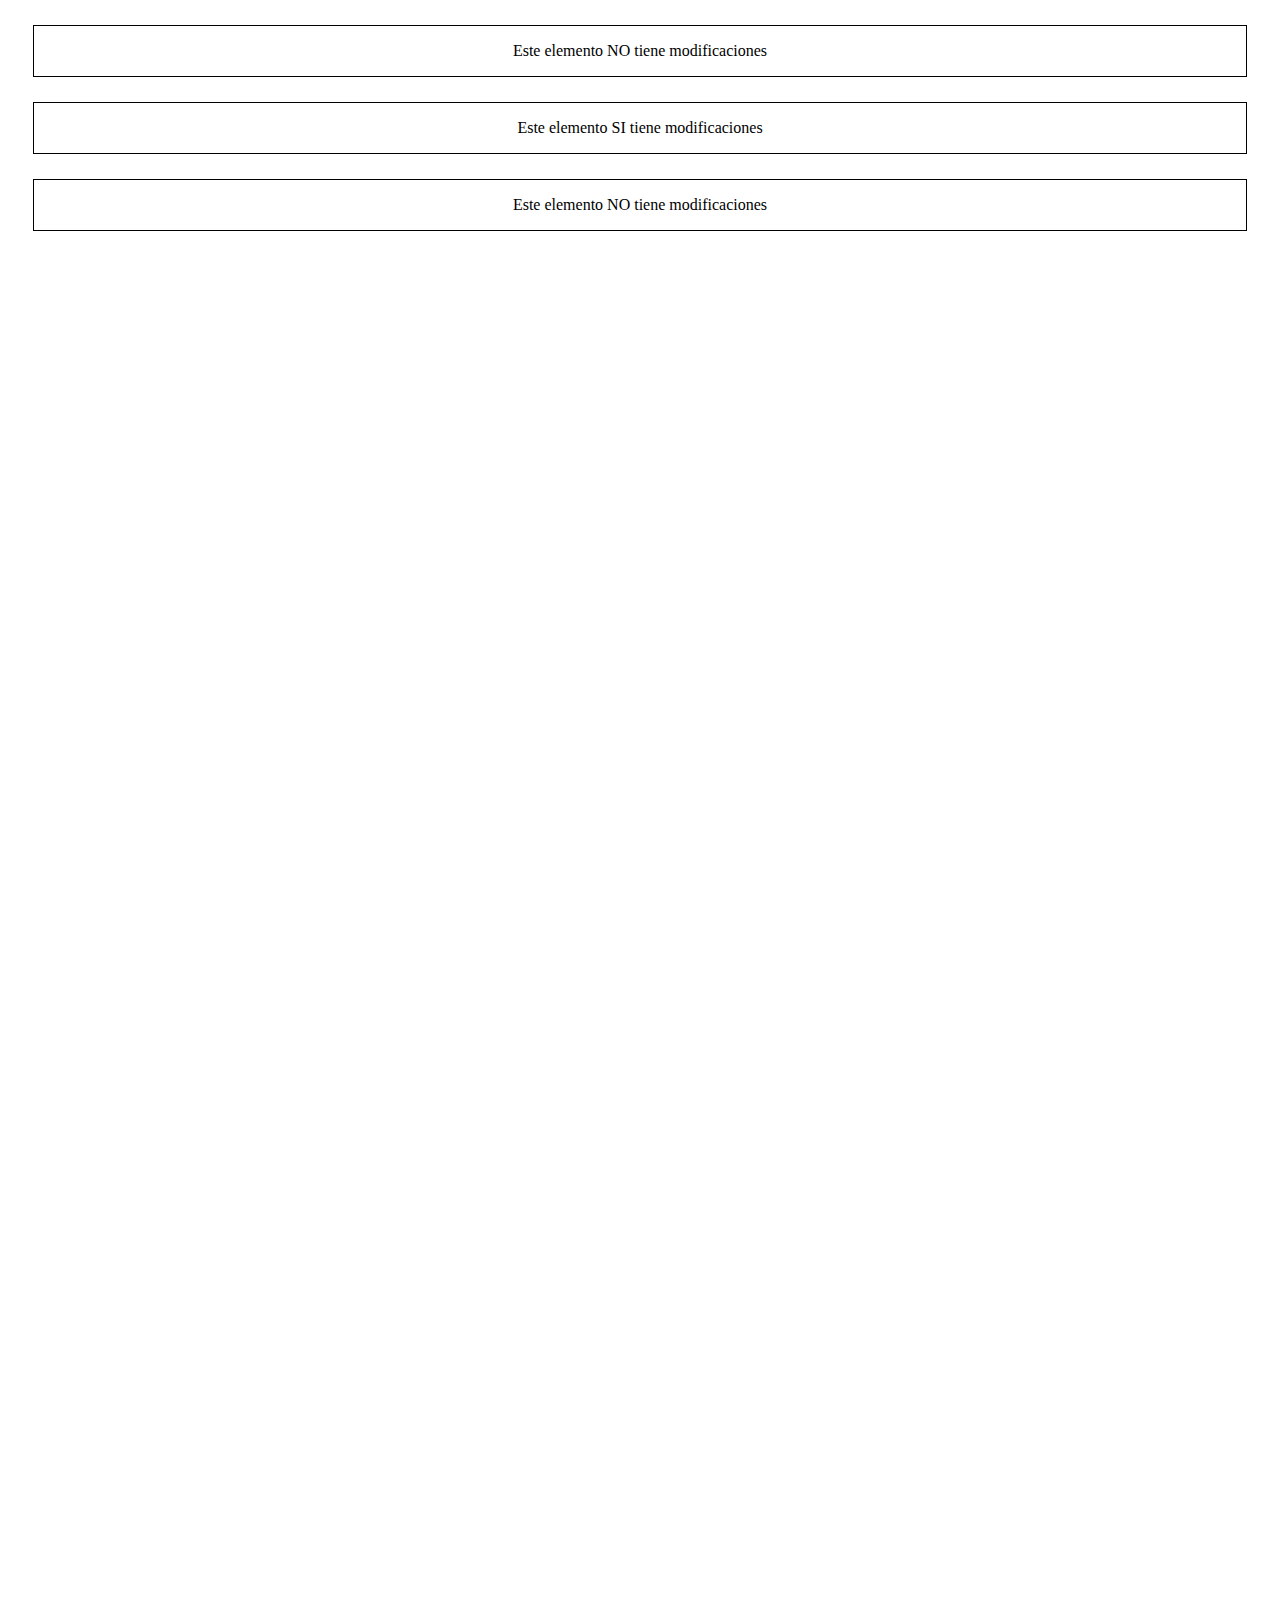
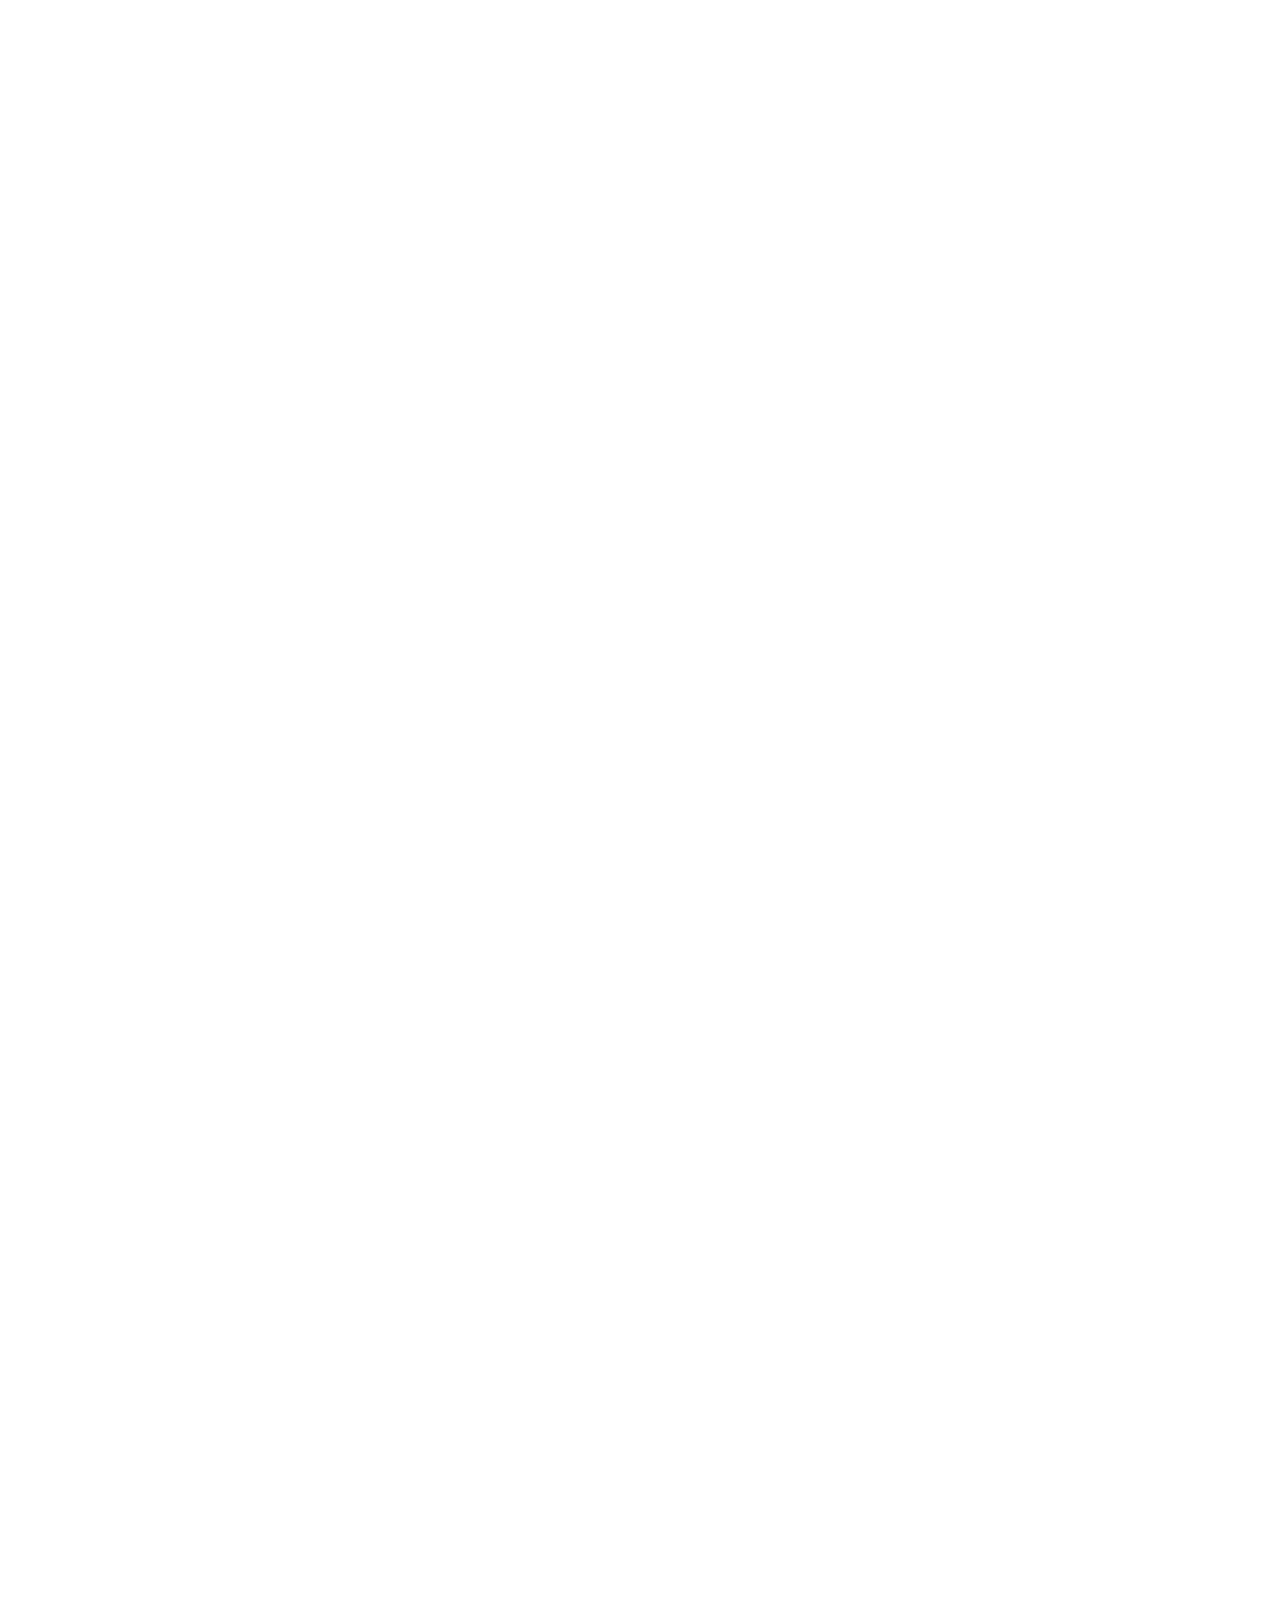
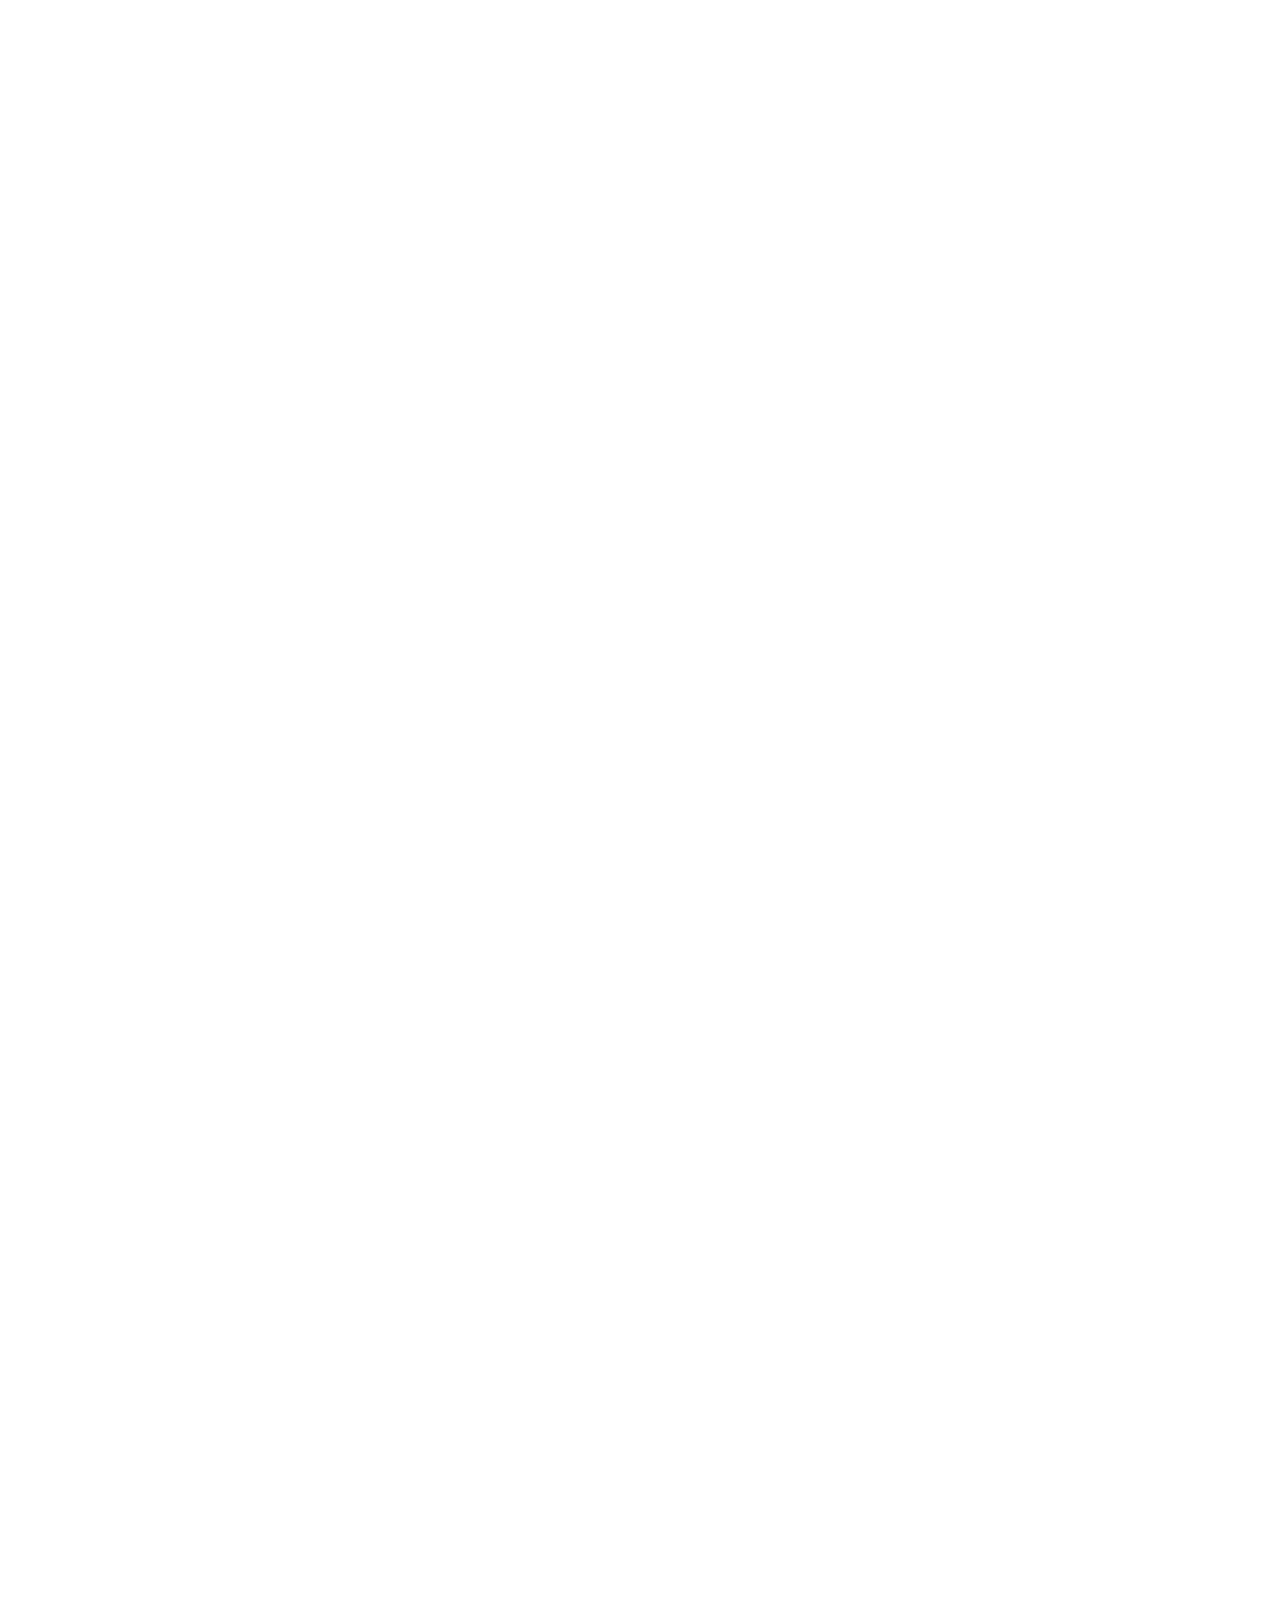
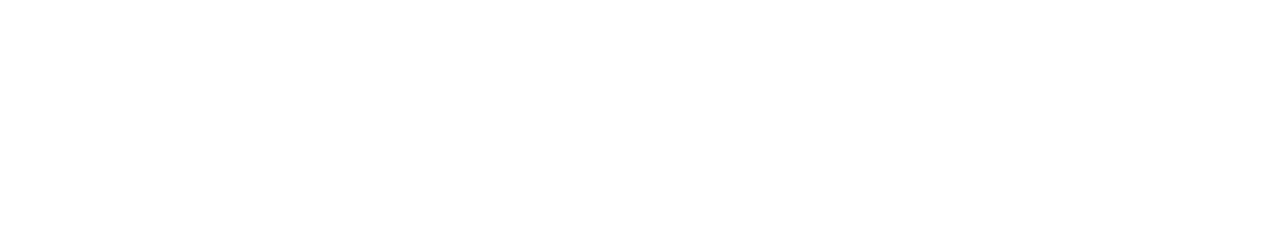
<file: index.html>
<!DOCTYPE html>
<html lang="en">

<head>
    <meta charset="UTF-8">
    <meta http-equiv="X-UA-Compatible" content="IE=edge">
    <meta name="viewport" content="width=device-width, initial-scale=1.0">
    <title>CSS Avanzado</title>
    <link href="./assets/styles.css/style.css" rel="stylesheet">
    </link>
</head>

<body>
    <div class="container">
        <p> Este elemento NO tiene modificaciones </p>
    </div>

   <!--  <div class="containter-padre"> -->
       <div class="container position">
            <p> Este elemento <span>SI tiene modificaciones</span></p>
        </div>
    <!-- </div> -->

    <div class="container">
        <p> Este elemento NO tiene modificaciones </p>
    </div>





</body>

</html>
</file>
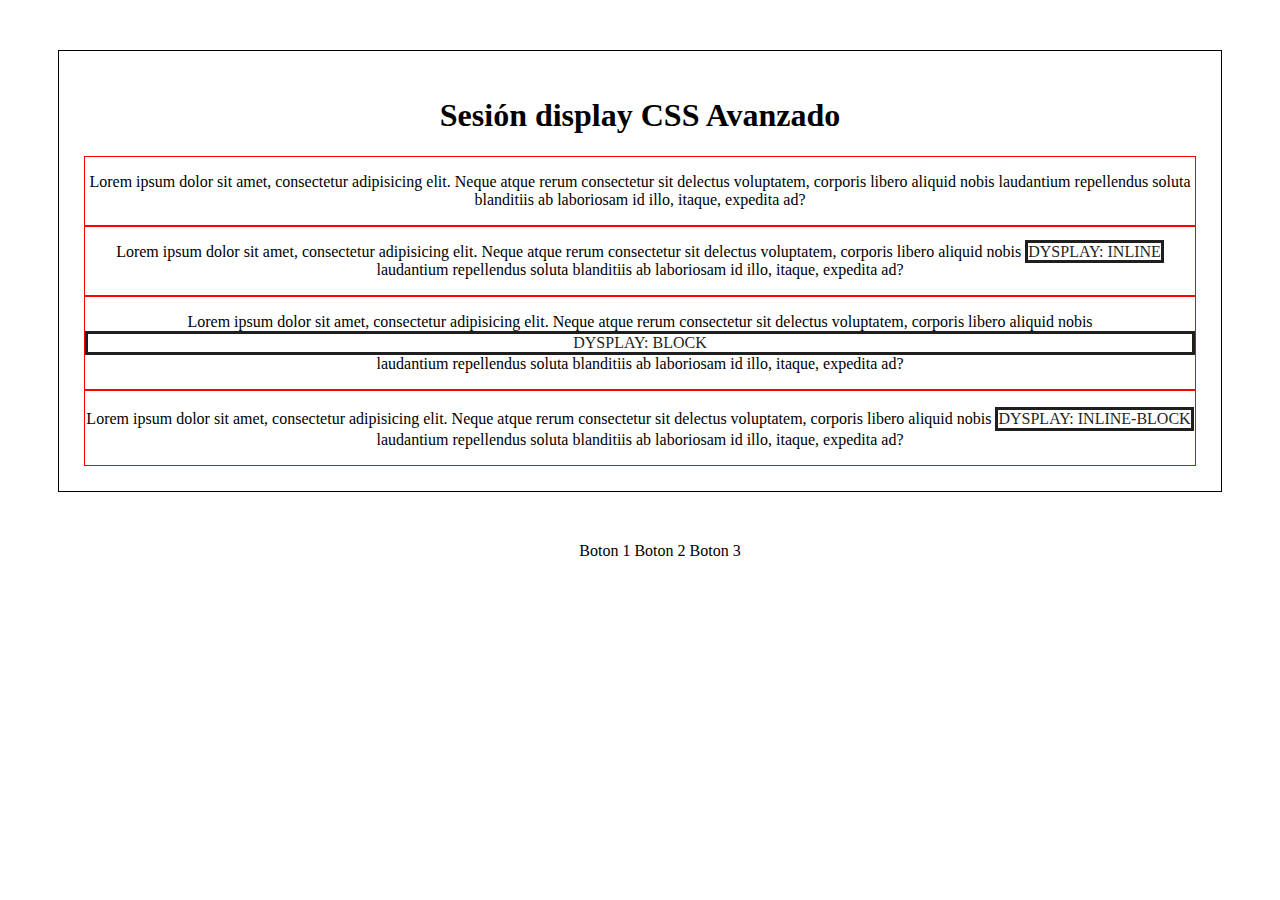
<file: index-display.html>
<!DOCTYPE html>
<html lang="en">

<head>
    <meta charset="UTF-8">
    <meta http-equiv="X-UA-Compatible" content="IE=edge">
    <meta name="viewport" content="width=device-width, initial-scale=1.0">
    <title>CSS Avanzado Display</title>
    <link rel="stylesheet" href="./assets/styles.css/style-display.css">
</head>

<body>

    <div class="container">
        <h1>Sesión display CSS Avanzado</h1>


        <div class="Display">
            <p>Lorem ipsum dolor sit amet, consectetur adipisicing elit. Neque atque rerum consectetur sit delectus
                voluptatem, corporis libero aliquid nobis <span id="display-none">DYSPLAY: NONE</span> laudantium
                repellendus soluta blanditiis ab laboriosam id
                illo, itaque, expedita ad?</p>
        </div>

        <div class="Display">
            <p>Lorem ipsum dolor sit amet, consectetur adipisicing elit. Neque atque rerum consectetur sit delectus
                voluptatem, corporis libero aliquid nobis <span id="display-inline">DYSPLAY: INLINE</span> laudantium
                repellendus soluta blanditiis ab laboriosam id
                illo, itaque, expedita ad?</p>
        </div>

        <div class="Display">
            <p>Lorem ipsum dolor sit amet, consectetur adipisicing elit. Neque atque rerum consectetur sit delectus
                voluptatem, corporis libero aliquid nobis <span id="display-block">DYSPLAY: BLOCK</span> laudantium
                repellendus soluta blanditiis ab laboriosam id
                illo, itaque, expedita ad?</p>
        </div>

        <div class="Display">
            <p>Lorem ipsum dolor sit amet, consectetur adipisicing elit. Neque atque rerum consectetur sit delectus
                voluptatem, corporis libero aliquid nobis <span id="display-inline-block">DYSPLAY: INLINE-BLOCK</span>
                laudantium repellendus soluta blanditiis ab laboriosam id
                illo, itaque, expedita ad?</p>
        </div>


    </div>

    <ul>
        <li>Boton 1</li>
        <li>Boton 2</li>
        <li>Boton 3</li>
    </ul>

    <br>
    <br>

</body>

</html>
</file>
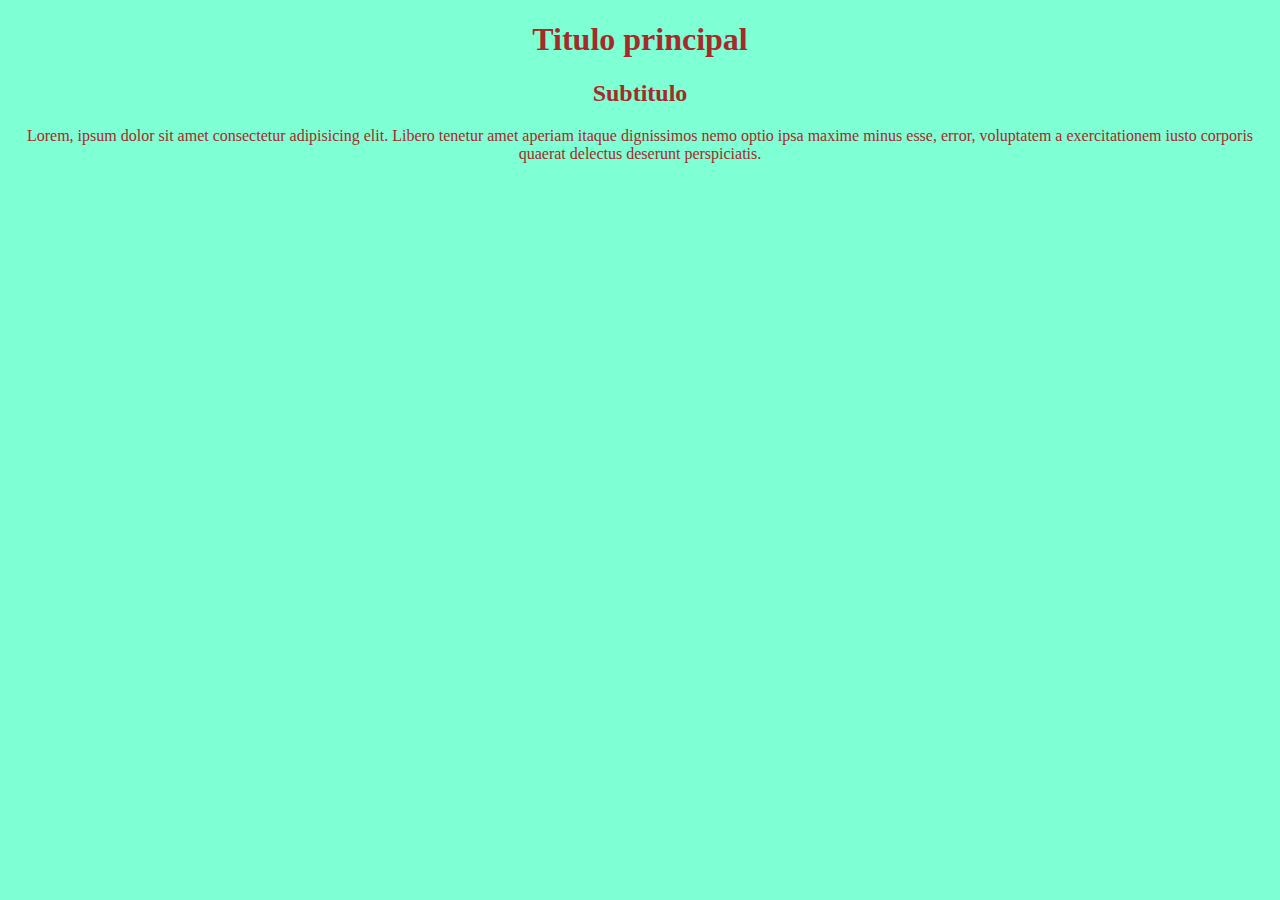
<file: index-responsive.html>
<!DOCTYPE html>
<html lang="en">
<head>
    <meta charset="UTF-8">
    <meta http-equiv="X-UA-Compatible" content="IE=edge">
    <meta name="viewport" content="width=device-width, initial-scale=1.0">
    <title>CSS Avanzado-Responsive</title>
    <link rel="stylesheet" href="./assets/styles.css/style-responsive.css">
</head>
<body>
    <div class="container">
        <h1 class="titulo">Titulo principal</h1>
        <h2 class="subtitulo">Subtitulo</h2>
        <p class="parrafo">Lorem, ipsum dolor sit amet consectetur adipisicing elit. Libero tenetur amet aperiam itaque dignissimos nemo optio ipsa maxime minus esse, error, voluptatem a exercitationem iusto corporis quaerat delectus deserunt perspiciatis.</p>

    </div>
</body>
</html>
</file>
<file: assets/styles.css/style.css>
body {
    text-align: center;
    height: 5000px;
}


/* Estilos para la clase container */
.container{
    margin: 25px;
    border: 1px solid black;
}


.container-padre{
    margin: 100px;
    padding: 100px;
    border: 1px solid black;
}


.position{
    position: sticky;
    top: 1;

}
</file>
<file: assets/styles.css/style-display.css>
body{
    text-align: center;
}


span {
    border-style: solid;
    color: rgb(31, 31, 31);
}

.container{
    margin: 50px;
    padding: 25px;
    border: 1px solid black;
}

.Display {
    border: 1px solid red;

}

#display-none {
    display: none;
}


#display-inline {
    display: inline;
}


#display-block {
    display: block;
}


#display-inline-block {
    display: inline-block;
}

li {
    display: inline;image.png
}
</file>
<file: assets/styles.css/style-responsive.css>
body {
    text-align: center;
    color: brown;
}


@media (max-width:500px){
body{
    color: blueviolet;
}

.parrafo {
    display: none;
}
}

@media (orientation:landscape){
    
    body{
        background-color: aquamarine;
    }


}

@media (orientation: landscape) and (max-width:600px){
    body{
        color: goldenrod;
        font-family: Impact, Haettenschweiler, 'Arial Narrow Bold', sans-serif;
    }
}
</file>
